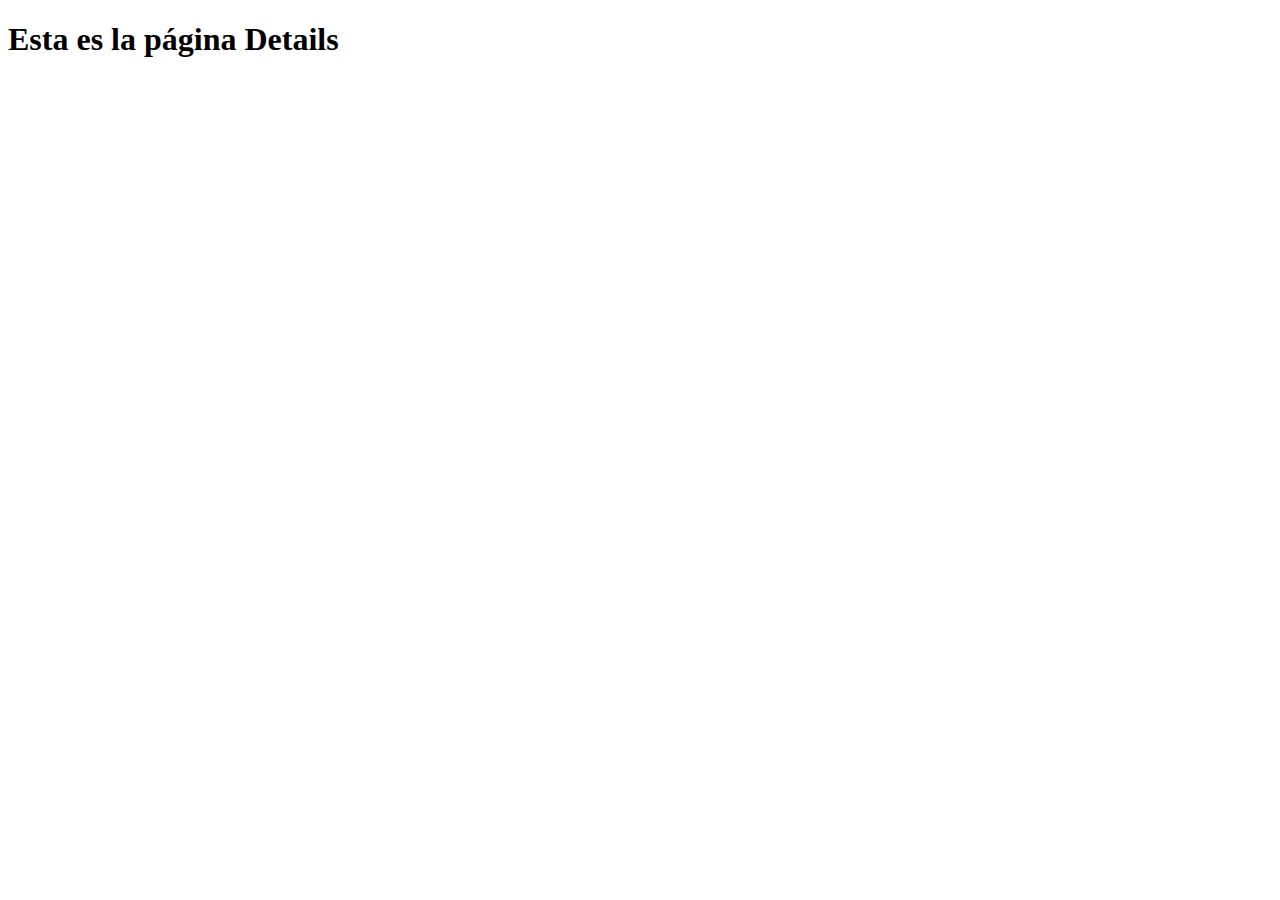
<file: details/details.html>
<!DOCTYPE html>
<html lang="en">

<head>
    <meta charset="UTF-8">
    <meta http-equiv="X-UA-Compatible" content="IE=edge">
    <meta name="viewport" content="width=device-width, initial-scale=1.0">
    <title>Document</title>
</head>

<body>
    <h1>Esta es la página Details</h1>
</body>

</html>
</file>
